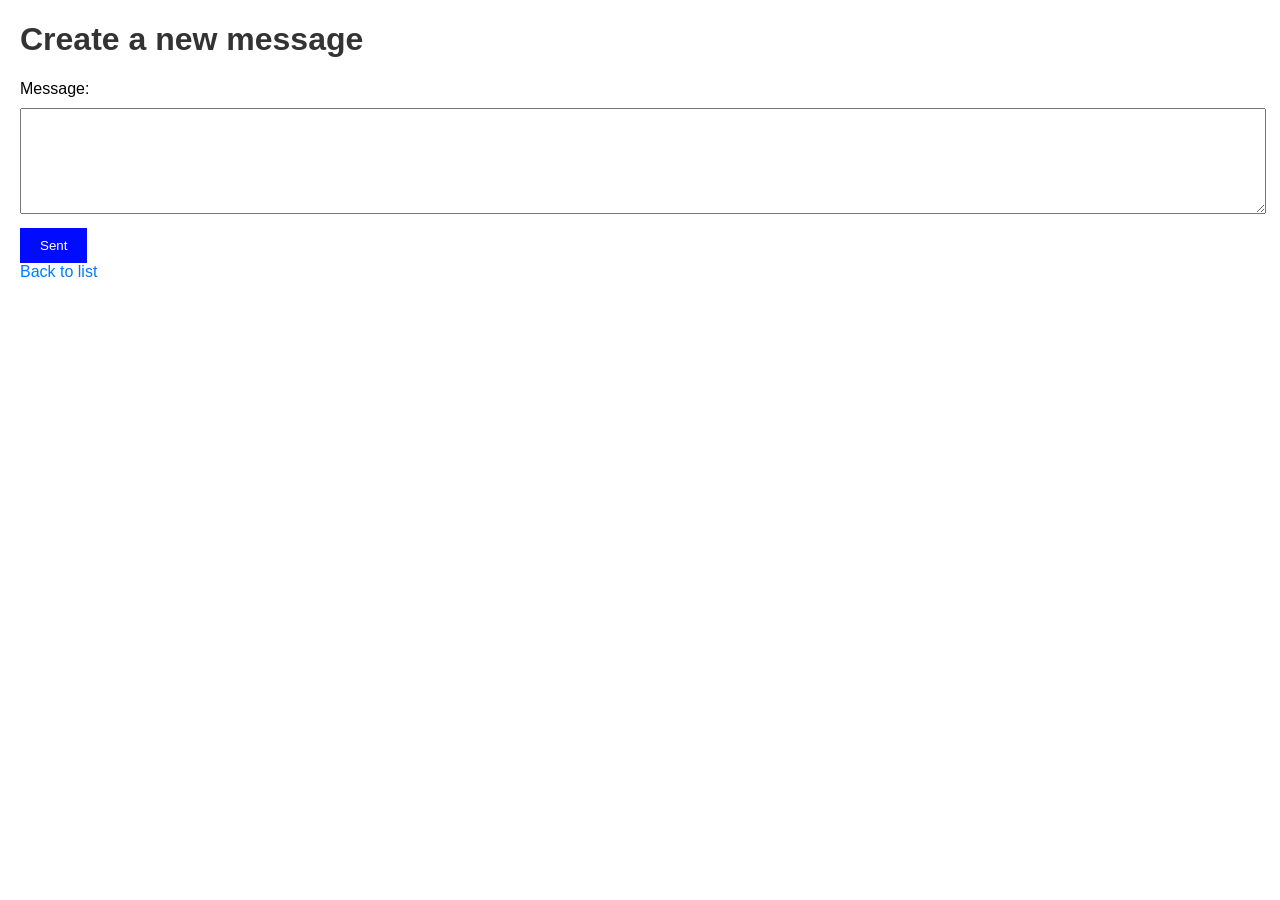
<file: templates/create.html>
<!DOCTYPE html>
<html lang="ru">
<head>
    <meta charset="UTF-8">
    <title>Create a message</title>
    <link rel="stylesheet" href="/static/style.css">
</head>
<body>
    <h1>Create a new message</h1>
    <form action="/web/messages" method="post">
        <label for="content">Message:</label>
        <textarea id="content" name="content" required></textarea>
        <button type="submit">Sent</button>
    </form>
    <a href="/web/messages">Back to list</a>
</body>
</html>
</file>
<file: static/style.css>
body {
    font-family: Arial, sans-serif;
    margin: 20px;
}
h1 {
    color: #333;
}
ul {
    list-style-type: none;
    padding: 0;
}
li {
    margin: 10px 0;
}
textarea {
    width: 100%;
    height: 100px;
    margin: 10px 0;
}
button {
    padding: 10px 20px;
    background-color: #000bff;
    color: white;
    border: none;
    cursor: pointer;
}
button:hover {
    background-color: #0056b3;
}
a {
    color: #007bff;
    text-decoration: none;
}
a:hover {
    text-decoration: underline;
}
</file>
